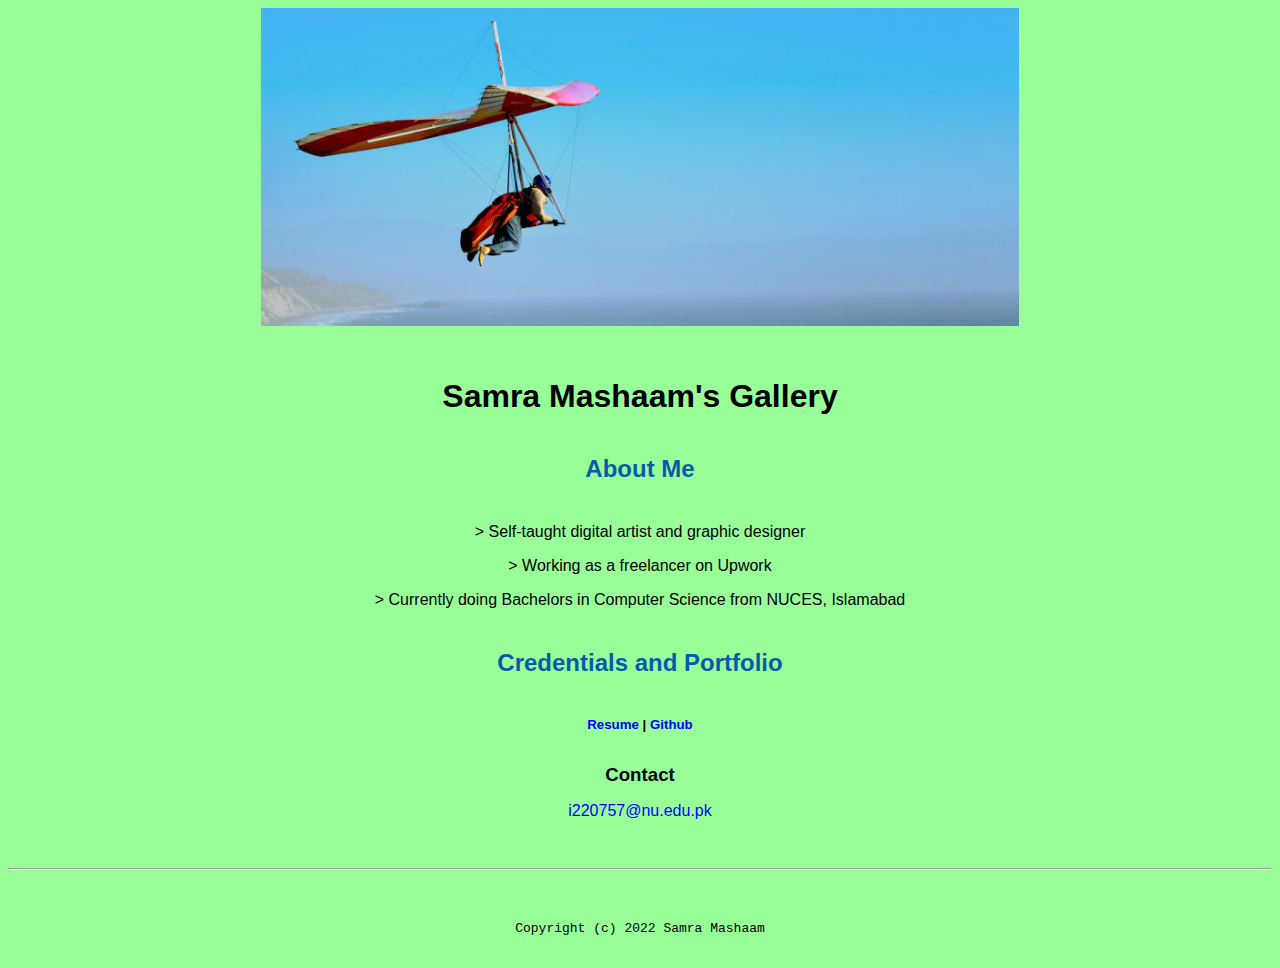
<file: index.html>
<!doctype html>

<!-- this is a comment for human! -->

<html lang="en">

  <header>
<title>Samra Mashaam's Gallery</title>
<link rel="stylesheet" href="css/master.css">
<link rel="FaviconIcon" href="favicon.ico" type = "image/x-icon">
<link rel="shortcut" href="favicon.ico" type = "image/x-icon">
<meta name="viewport" content="width=device-width, initial-scale=1, shrink-to-fit=no">
<meta name="name" content="Samra Mashaam's Gallery">
<meta name="robot" content="noindex, nofollow">
  </header>

  <body>
    <img src="images/banner.jpg" width="60%" alt="banner">
<h1>Samra Mashaam's Gallery</h1>
<h2>About Me</h2>
<p>> Self-taught digital artist and graphic designer</p>
<p>> Working as a freelancer on Upwork</p>
<p>> Currently doing Bachelors in Computer Science from NUCES, Islamabad</p>

<h2>Credentials and Portfolio</h2>
<h5><a href="resume.html">Resume</a>  |  <a href="https://github.com/SamraMashaam">Github</a></h5>
<h3>Contact</h3>
<p><a href="mailto:i220757@nu.edu.pk">i220757@nu.edu.pk</a></p>
  </body>

  <footer>
<hr>
<code>Copyright (c) 2022 Samra Mashaam</code>
  </footer>

</html>
</file>
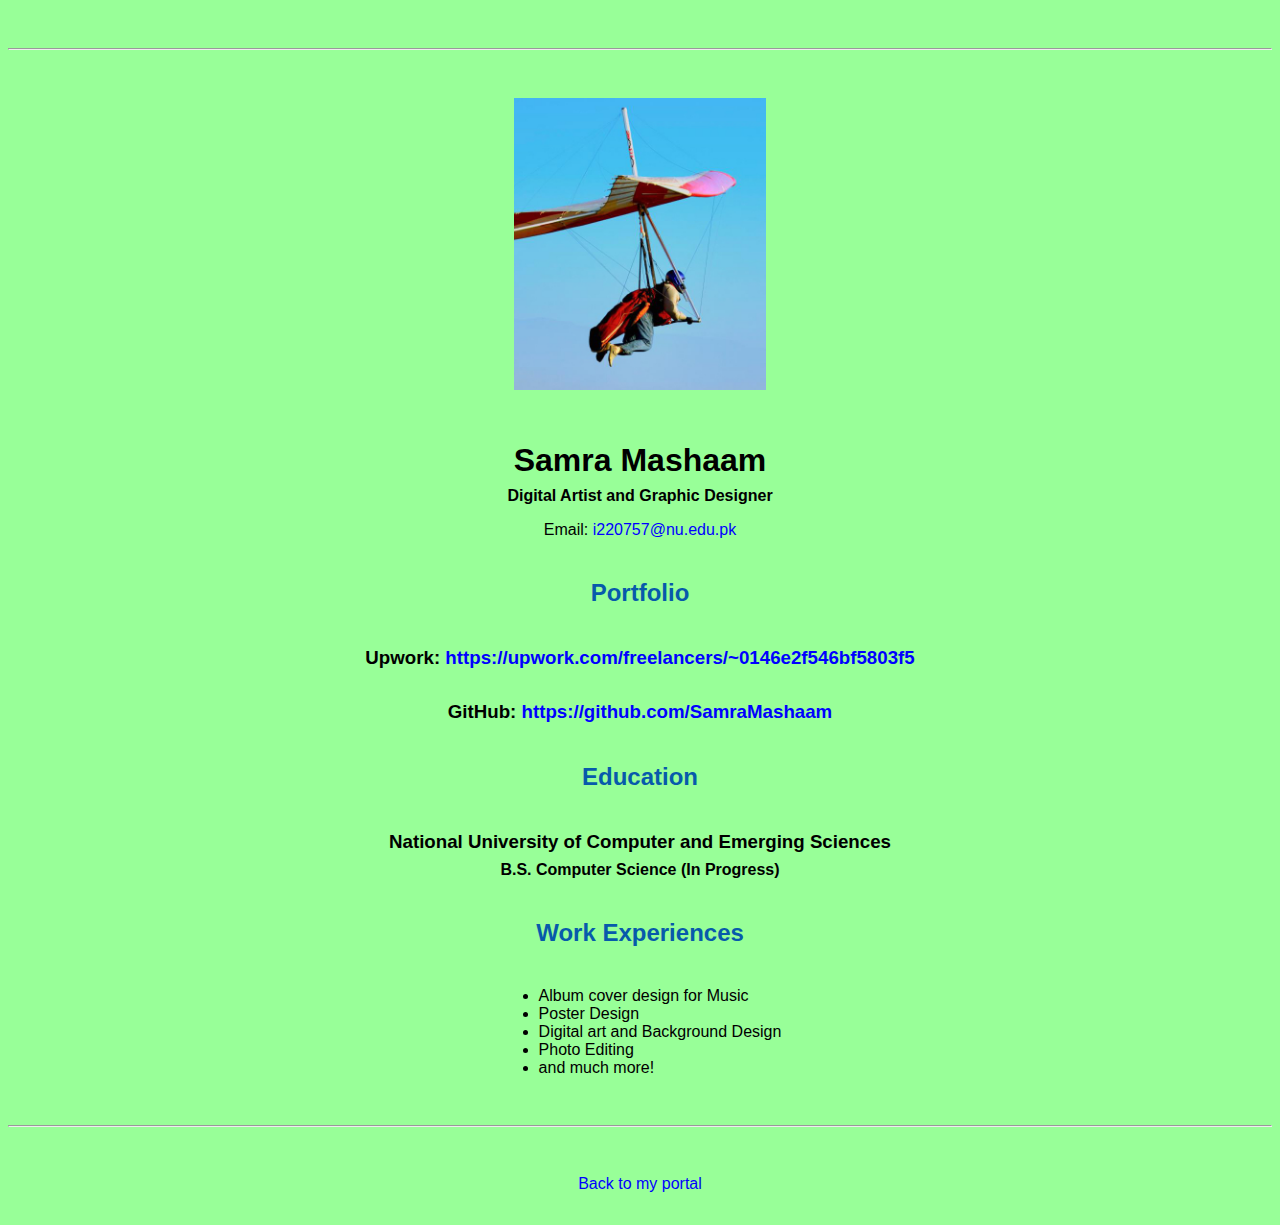
<file: resume.html>
<!doctype html>

<!-- this is a comment for human! -->

<html lang="en">

  <header>
    <title>Samra Mashaam's Resume</title>
    <link rel="stylesheet" href="css/master.css">
    <link rel="FaviconIcon" href="favicon.ico" type = "image/x-icon">
    <link rel="shortcut" href="favicon.ico" type = "image/x-icon">
    <meta name="viewport" content="width=device-width, initial-scale=1, shrink-to-fit=no">
    <meta name="name" content="Samra Mashaam's Gallery">
    <meta name="robot" content="noindex, nofollow">
  </header>

  <body>
    <hr>

    <img src="images/headshot.jpg" alt="Samra Mashaam's headshot" width="20%">

    <h1>Samra Mashaam</h1>
    <h4>Digital Artist and Graphic Designer</h4>

    <p>Email: <a href="mailto:i220757@nu.edu.pk" target="_blank">i220757@nu.edu.pk</a></p>
    <!-- don't post physical address, personal phone number or other personal information on the web! -->

    <h2>Portfolio</h2>
    <h3>Upwork: <a href="https://upwork.com/freelancers/~0146e2f546bf5803f5" target="_blank">https://upwork.com/freelancers/~0146e2f546bf5803f5</a></h3>
    <h3>GitHub: <a href="https://github.com/SamraMashaam" target="_blank">https://github.com/SamraMashaam</a></h3>

    <h2>Education</h2>

    <h3>National University of Computer and Emerging Sciences</h3>
    <h4>B.S. Computer Science (In Progress)</h4>

    <h2>Work Experiences</h2>

    <ul>
        <li>Album cover design for Music</li>
        <li>Poster Design</li>
        <li>Digital art and Background Design</li>
        <li>Photo Editing</li>
        <li>and much more!</li>
      </ul>


  </body>

  <footer>
  <hr>
  <p><a href="index.html">Back to my portal</a><p>
  </footer>

</html>
</file>
<file: css/master.css>
/* Cascading stylesheet for the website */

/* Text inside these asterisks and slashes are comments for human */

  a {
    color: blue;
    text-decoration: none; /* This means we do not want hyperlinks to be underlined */
  }

  a:hover {
    color: red;
    text-decoration: none; /* This means we do not want hyperlinks to be underlined */
  }

  body {
    background-color: #98ff98;
    color: black;
    font-family: Arial, Helvetica, sans-serif;
    text-align: center;
   }

  footer {
    margin-top: 2rem;
    margin-bottom: 2rem;
  }

  h1 {
    margin-bottom: 0.5rem;
    margin-top: 3rem;
   }

  h2 {
    color: #075AAB;
     margin-top: 2.5rem;
     margin-bottom: 2.5rem;
   }

  h3 {
    margin-bottom: 0;
    margin-top: 2rem;
  }

  h4 {
    margin-bottom: 1rem;
    margin-top: 0.5rem;
  }

  h5 {
    margin-top: 0.5rem;
  }

  hr {
    margin-bottom: 3rem;
    margin-top: 3rem;
  }

  /* this controls how the bullet points in the resume page looks */
  ul {
    display: table;
    margin: 0 auto;
    text-align: left;
  }
</file>
